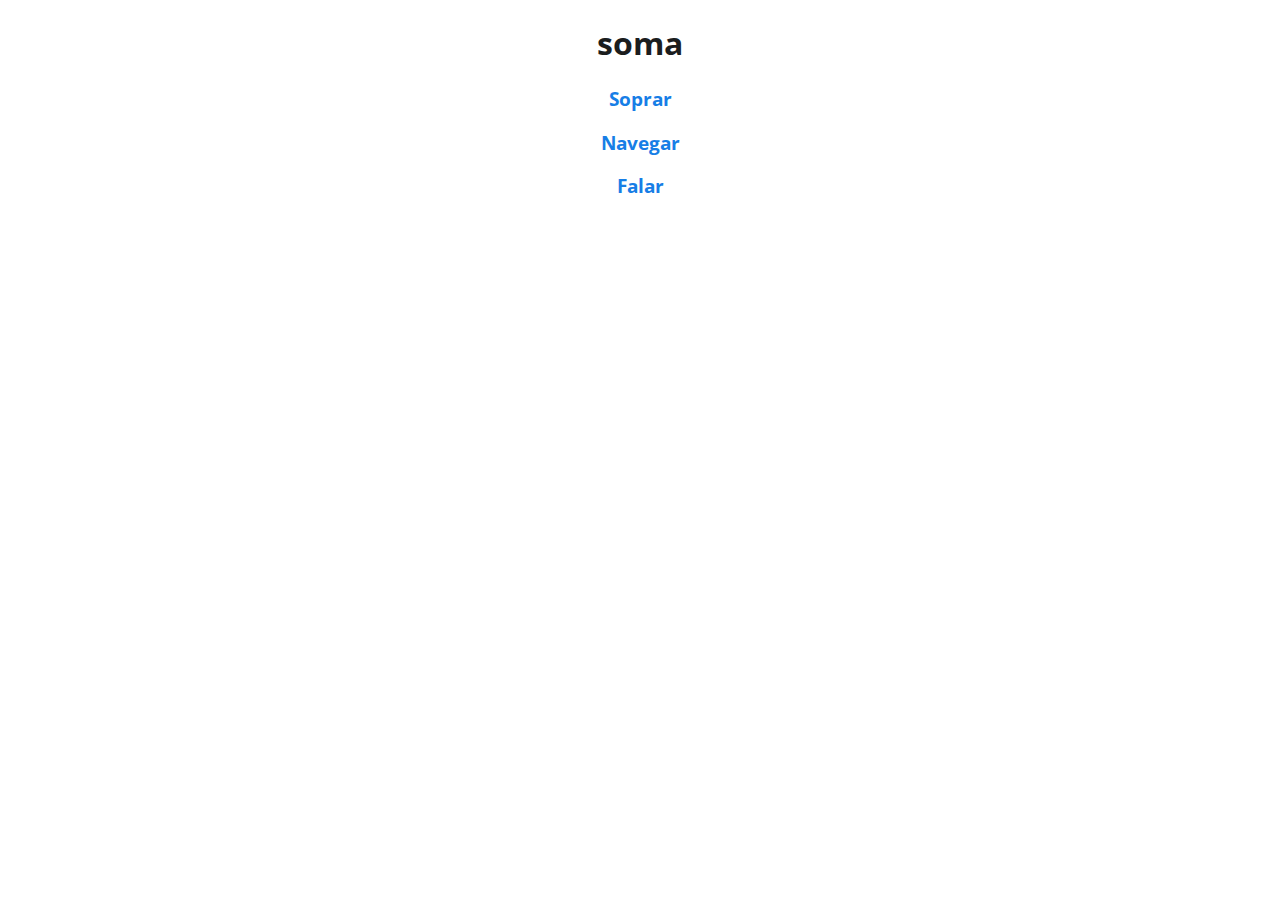
<file: index.html>
<!DOCTYPE html>
<html>
  <head>
    <meta charset="utf-8">
    <meta name="viewport" content="width=device-width, initial-scale=1.0">
    <title>soma</title>
    <link rel="stylesheet" href="styles.css">
    <link href="https://fonts.googleapis.com/css?family=Open+Sans:400,700&display=swap" rel="stylesheet">
  </head>
  <body>
      <h1>soma</h1>
      <h3><a href ="sopra/index.html">Soprar</a> </h3>
      <h3><a href ="navega/index.html">Navegar</a> </h3>
      <h3><a href ="fala/index.html">Falar</a> </h3>
  </body>
</html>
</file>
<file: styles.css>
body {
    font-family: 'Open Sans', sans-serif;
    text-align: center;
}
h1 {
    color: #1B1D1E;
}

a{
    color: #177EE6;
    text-decoration: none;
}

a:hover {
    color: #0A3B66;
}
.button {
    border: none;
    border-radius: 4px;
}
button:hover {
    cursor: pointer;
    
}

.micOn {
    background-color:#177EE6;
    color: white;

}

.micOn:hover {
    background-color: #63B1FF;
}

.micOff{
    background-color: white;
    color: #177EE6;
    border: 1px solid #D8DFE6;
}

.micOff:hover{
    background-color: #F2F9FF;
}
</file>
